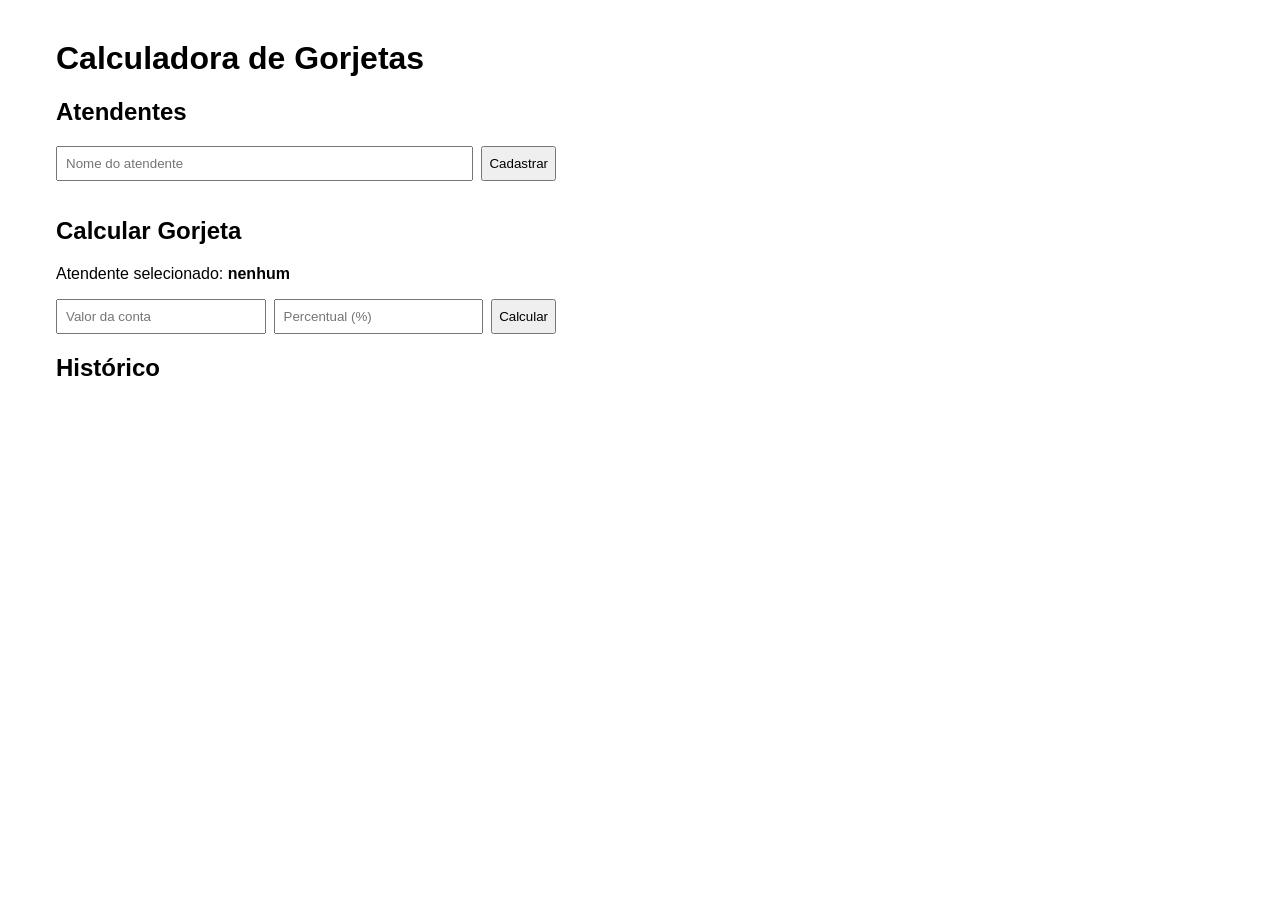
<file: frontend/index.html>
<!DOCTYPE html>
<html lang="pt-br">

<head>
    <meta charset="UTF-8">
    <title>Calculadora de Gorjetas</title>
    <link rel="stylesheet" href="style.css">
</head>

<body>
    <h1>Calculadora de Gorjetas</h1>

    <section>
        <h2>Atendentes</h2>
        <form id="form-atendente">
            <input type="text" id="input-nome" placeholder="Nome do atendente" required>
            <button type="submit">Cadastrar</button>
        </form>
        <div id="botoes-atendente" class="botoes-atendente"></div>
    </section>

    <section>
        <h2>Calcular Gorjeta</h2>
        <p>Atendente selecionado: <strong id="nome-atendente-selecionado">nenhum</strong></p>
        <form id="form-gorjeta">
            <input type="number" id="input-valor-conta" placeholder="Valor da conta" step="0.01" min="0" required>
            <input type="number" id="input-percentual" placeholder="Percentual (%)" step="0.01" min="0" required>
            <button type="submit">Calcular</button>
        </form>
        <p id="resultado-gorjeta"></p>
    </section>

    <section>
        <h2>Histórico</h2>
        <ul id="lista-historico"></ul>
    </section>

    <script src="app.js"></script>
</body>

</html>
</file>
<file: frontend/style.css>
body{
    font-family: sans-serif;
    max-width: 500px;
    margin: 40px;
    padding: 0 16px;
}

form{
    display: flex;
    gap: 8px;
    margin-bottom: 16px;
}
input{
    flex: 1;
    padding: 8px;
    cursor: pointer;
}
.botoes-atendente {
  display: flex;
  flex-wrap: wrap;
  gap: 8px;
  margin-bottom: 16px;
}

.botoes-atendente button {
  padding: 6px 12px;
  cursor: pointer;
  border: 2px solid #ccc;
  background: white;
  border-radius: 4px;
}

.botoes-atendente button.selecionado {
  border-color: #333;
  background: #333;
  color: white;
}
</file>
